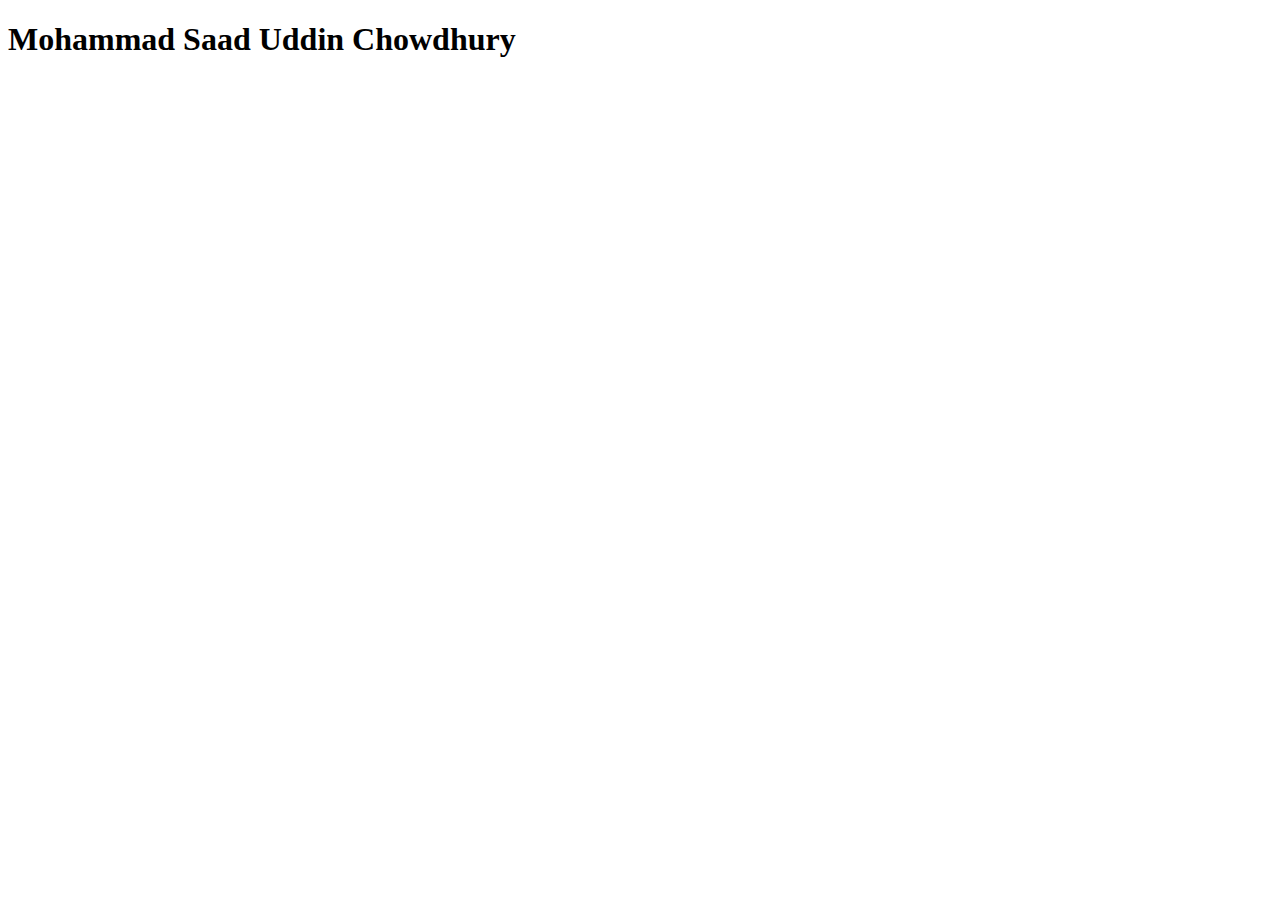
<file: index.html>
<!DOCTYPE html>
<html lang="en">
<head>
    <meta charset="UTF-8">
    <meta name="viewport" content="width=device-width, initial-scale=1.0">
    <title>Document</title>
</head>
<body>
    <h1>Mohammad Saad Uddin Chowdhury</h1>
</body>
</html>
</file>
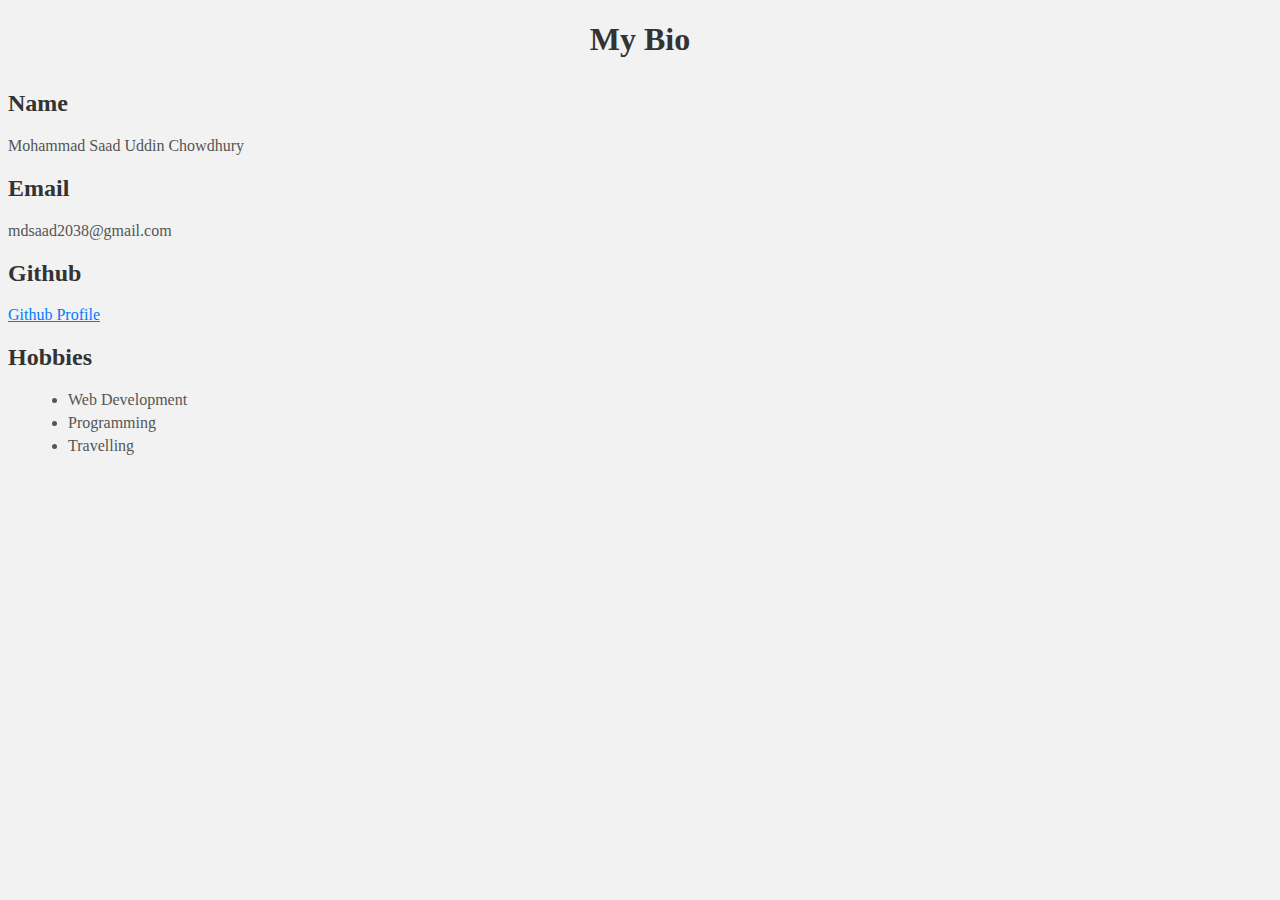
<file: Class-02 Task/index.html>
<!DOCTYPE html>
<html lang="en">
  <head>
    <meta charset="UTF-8">   
    <title>Resume of Saad Uddin</title>
  </head>
  <link rel="stylesheet" href="/Class-02 Task/style.css">
  <body>

    <main>
      <h1>My Bio</h1>
      
      <section>
        <h2>Name</h2>
        <p>Mohammad Saad Uddin Chowdhury</p>
        <h2>Email</h2>
        <p>mdsaad2038@gmail.com</p>
        <h2>Github</h2>
        <a class="my-link" href="https://github.com/Saadmahmud-CSE" target="_blank">Github Profile</a>
      </section>

      <section>
        <h2>Hobbies</h2>
        <ul>
          <li>Web Development</li>
          <li>Programming</li>
          <li>Travelling</li>
        </ul>
      </section>
    </main>

  </body>
</html>
</file>
<file: Class-02 Task/style.css>
body{
    background-color: #f2f2f2;
}
h1{
    text-align: center;
    color: #333;
    padding-bottom: 10px;
}
h2{
    color: #333;
}
a{
    color: #007bff;
}
p{
    color: #555;
}
ul{
    color: #555;
    margin-left: 20px;
}
li{
    margin-bottom: 5px;
}
</file>
